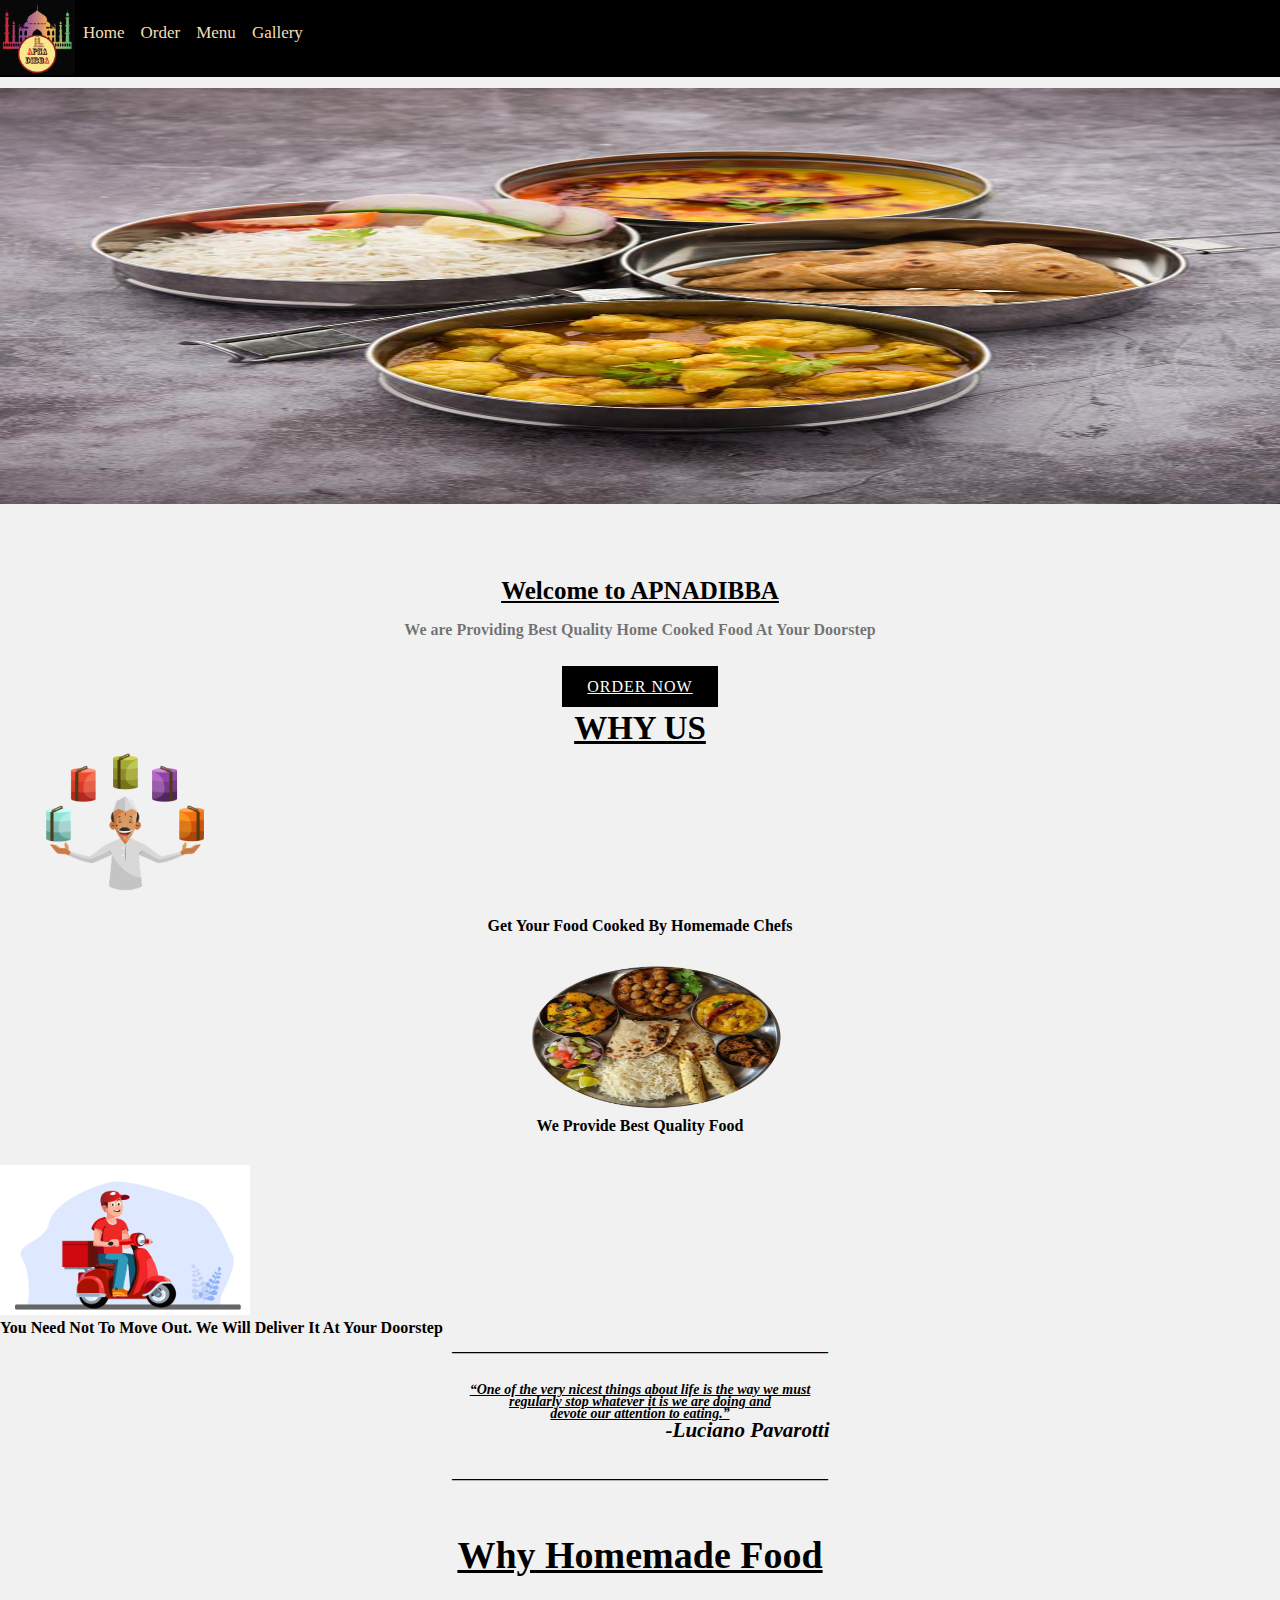
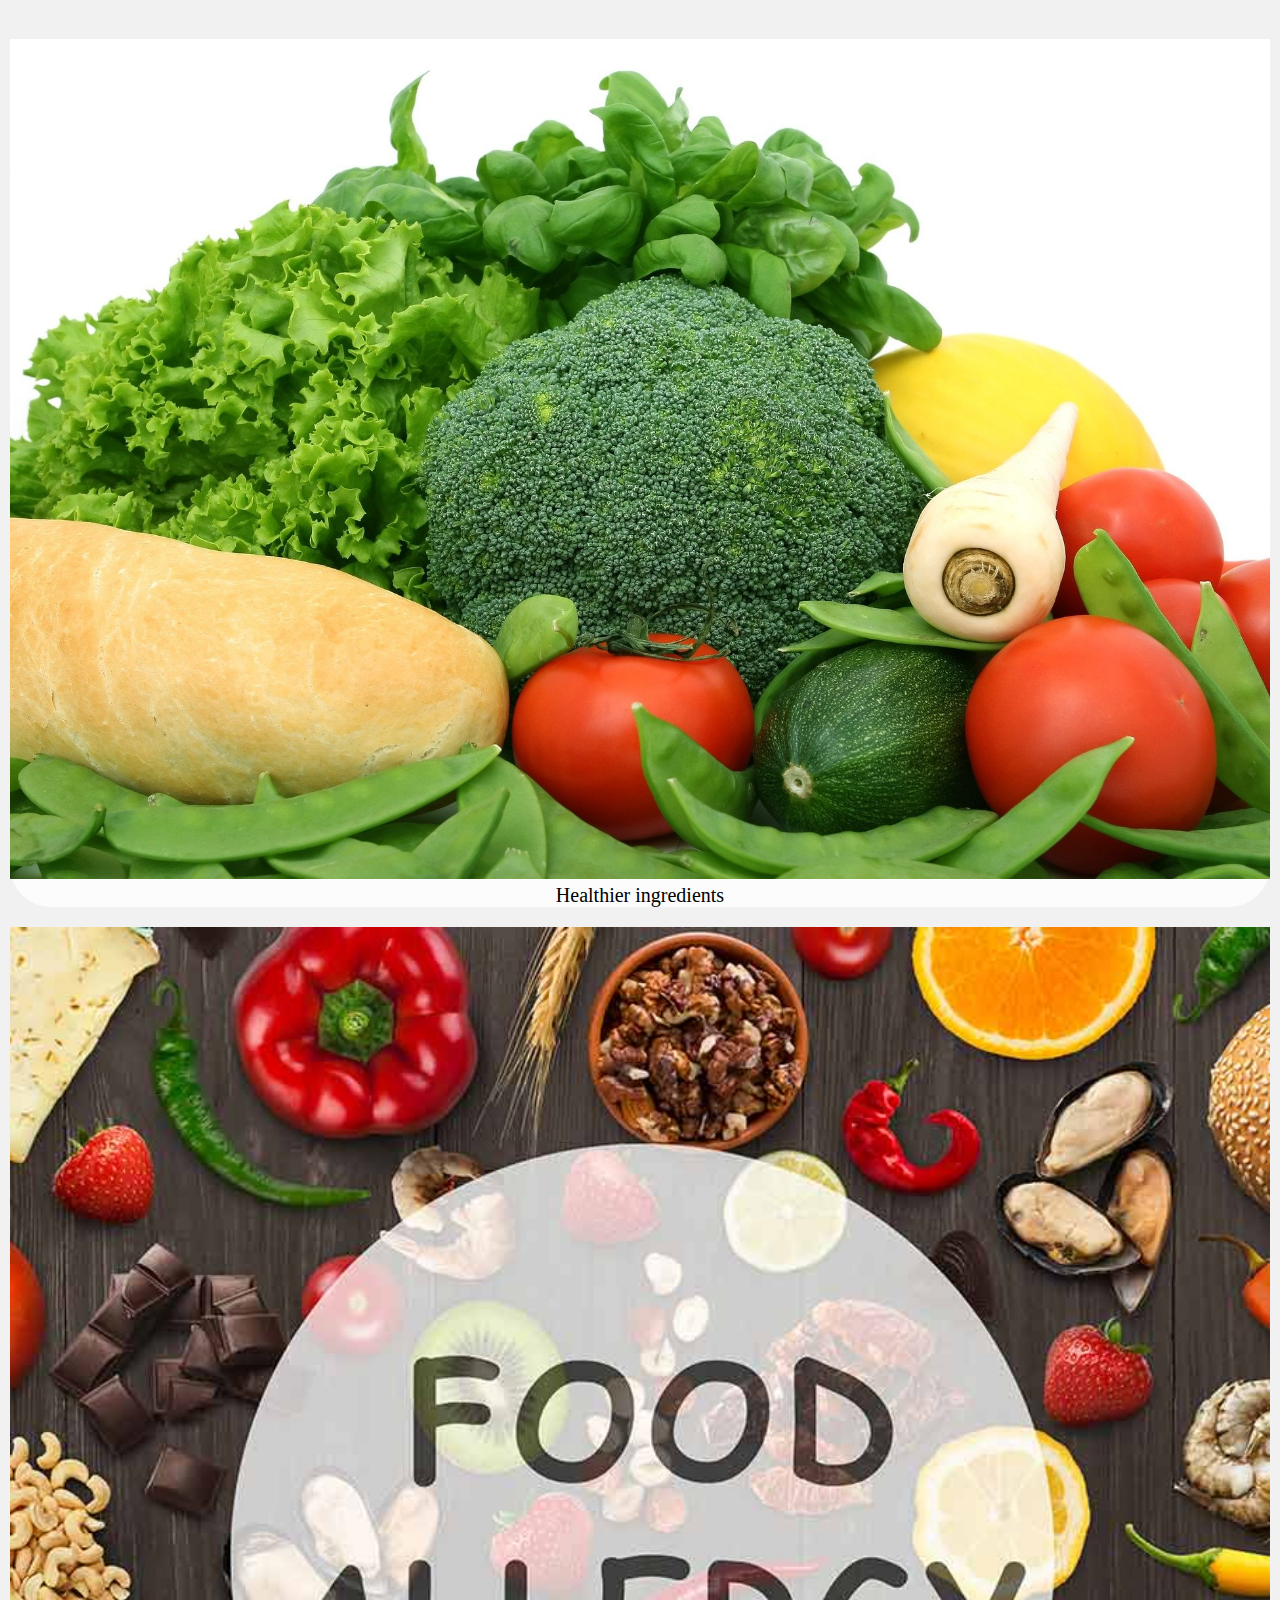
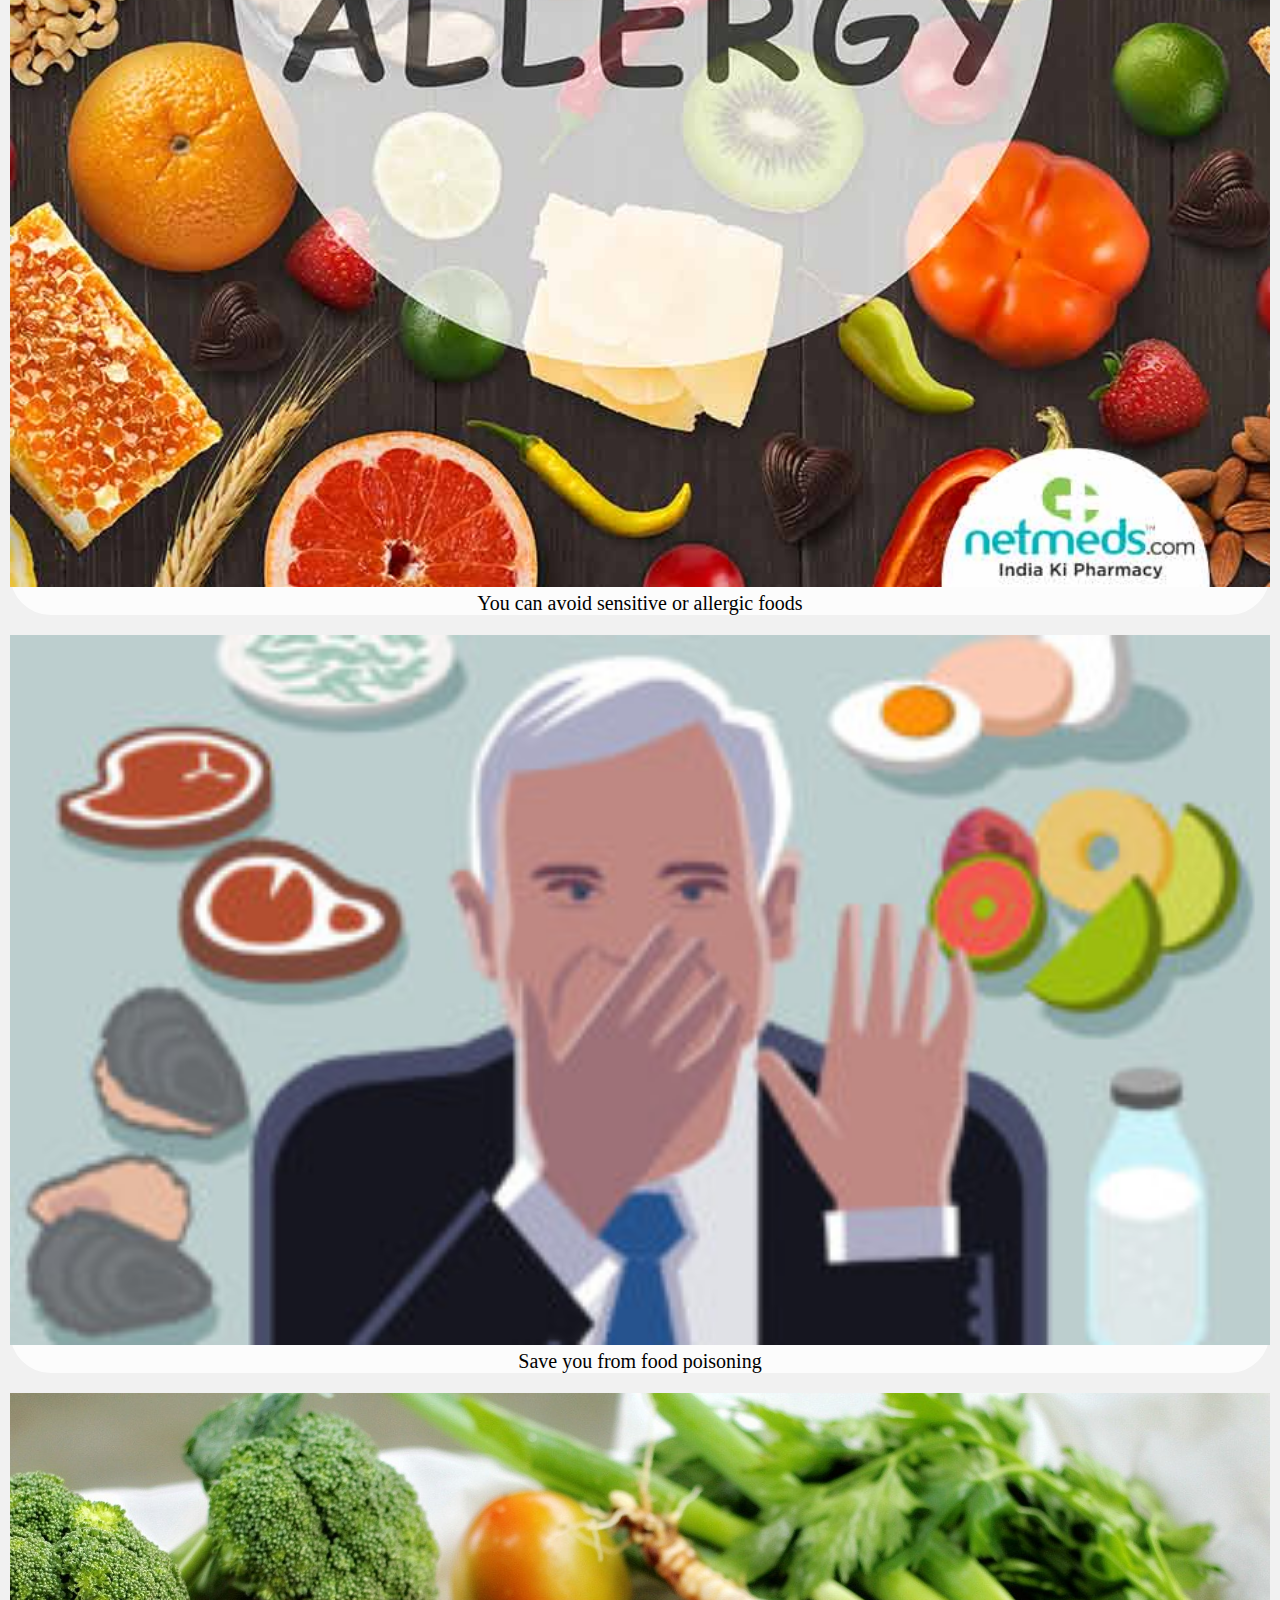
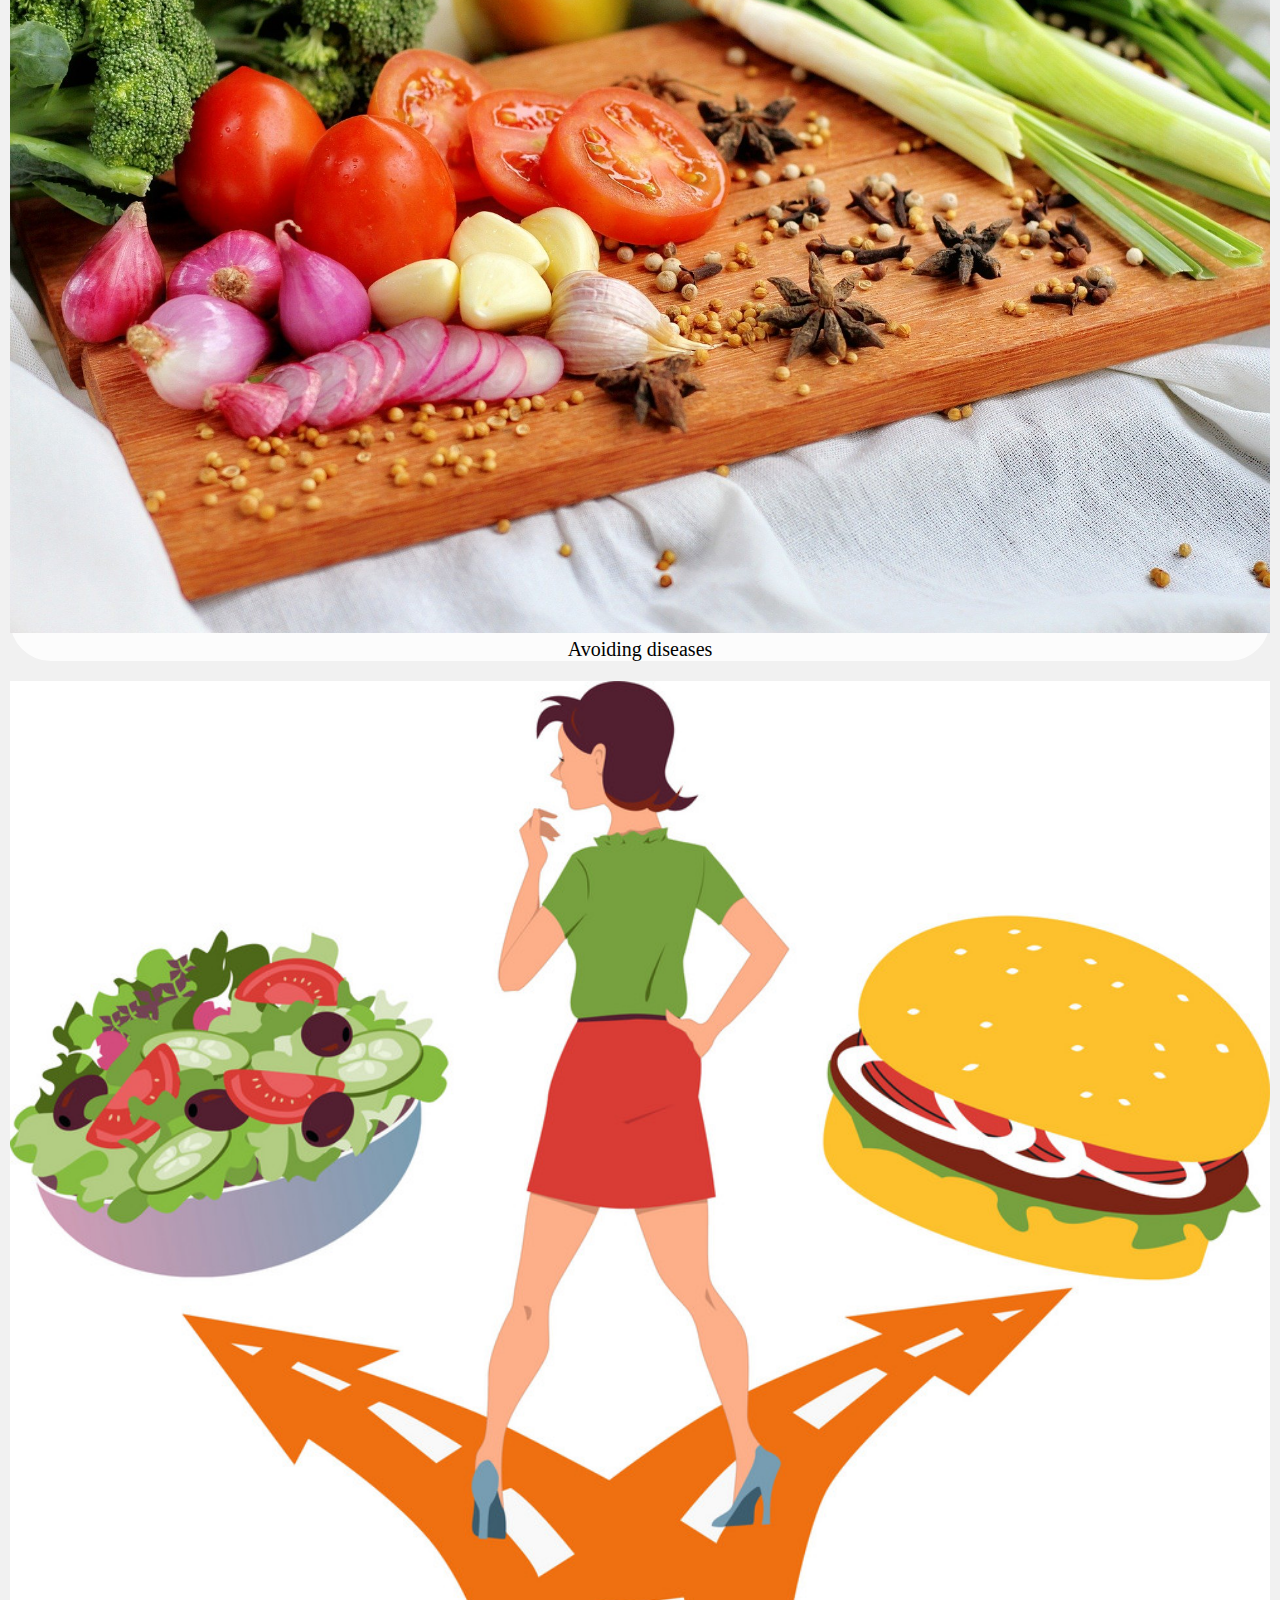
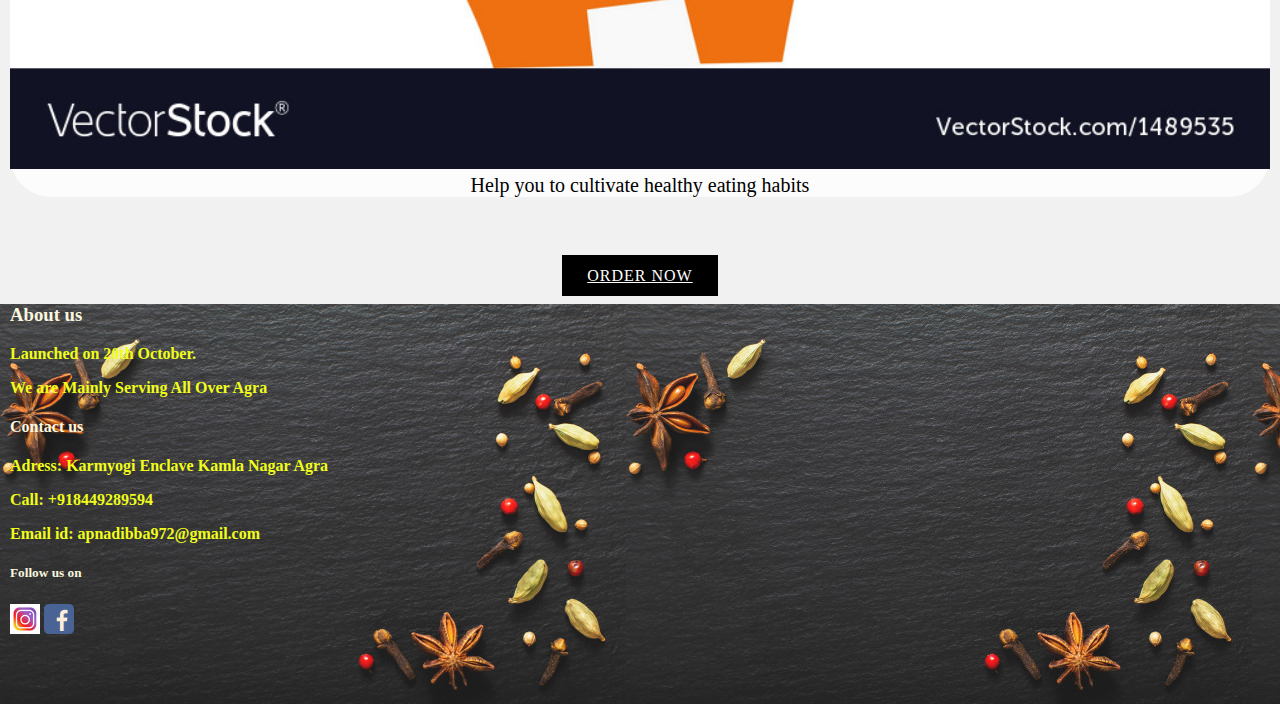
<file: index.html>
<!doctype html>
<html lang="en">
  <head>
    <!-- Required meta tags -->
    <meta charset="utf-8">
    <meta name="viewport" content="width=device-width, initial-scale=1, shrink-to-fit=no">

    <!-- Bootstrap CSS -->
    <link rel="stylesheet" href="https://cdn.jsdelivr.net/npm/bootstrap@4.5.3/dist/css/bootstrap.min.css" integrity="sha384-TX8t27EcRE3e/ihU7zmQxVncDAy5uIKz4rEkgIXeMed4M0jlfIDPvg6uqKI2xXr2" crossorigin="anonymous">
     <link rel="stylesheet" href="apnadibba.css">
    <title>APNADIBBA-Providing Best Quality Food Homemade Food</title>
  </head>
  <body>
    

      <div class="container1">
        <nav class="navbar1">
             <img src="logo.jpg" width="75" height="75" alt="" loading="lazy">
            <a class="nav1"  href="index.html">Home</a>
            <a class="nav1" href="https://sharemystore.com/apnadibba" target="_blank">Order</a> 
            <a class="nav1" href="menu.html">Menu</a>
            <a class="nav1" href="gallery.html">Gallery</a>
        </nav>
     </div>

      <img src="image1.jpg" class="rounded float-right" id="firstimage" alt="Responsive image" height="600px" width="500px" >
       <h1 class="welcome">Welcome to APNADIBBA</h1>
      <p id="description">We are Providing Best Quality Home Cooked Food At Your Doorstep</p>

      <div class="orderNow">
        <a class="order" href="https://sharemystore.com/apnadibba"> Order Now</a>
      </div>

      <div class="whyUs"> WHY US</div>
       

      <div >
          <img src="chef.png" id="chef" alt="network error" class="rounded mx-auto d-block"  >
          <p class="font-italic" id="chefdescription">Get Your Food Cooked By Homemade Chefs</p>
      </div>


      <div style="text-align: center;" >
          <img src="thali.png" id="thali" alt="network error"   >
          <p class="font-italic" id="thalidescription">We Provide Best Quality Food</p>
      </div>


      <div >
          <img src="delivery.png" id="delivery" alt="network error" class="rounded mx-auto d-block"  >
          <p class="font-italic" id="deliverydescription">You Need Not To Move Out. We Will Deliver It At Your Doorstep</p>
      </div>

        <div class="lappyLine1"> __________________________________________________________________________________________</div>
        <div class="phoneLine1"> _______________________________________________</div>

         <div class="quote">
             <p class="quoteLine1">“One of the very nicest things about life is the way we must </p>
             <p class="quoteLine2"> regularly stop whatever it is we are doing and </p>
             <p class="quoteLine3"> devote our attention to eating.”</p>
             <p class="quoteWriter">  -Luciano Pavarotti </p>
         </div>

         <div class="lappyLine2"> __________________________________________________________________________________________</div>
         <div class="phoneLine2"> _______________________________________________</div>
         
         <div>
          <h2>Why Homemade Food</h2>
         </div>
     

          <div class="whyHomemade">
               <p class="whyHomemade1" ><img class="whyHomemadeImage" src="healthyingredients.jpg" alt=""> Healthier ingredients</p>
               <p class="whyHomemade1"><img class="whyHomemadeImage" src="allergicfood.jpg" alt="">You can avoid sensitive or allergic foods</p> 
               <p class="whyHomemade1"><img class="whyHomemadeImage" src="foodpoision.jpg" alt="">Save you from food poisoning</p> 
               <p class="whyHomemade1"><img class="whyHomemadeImage" src="avoid.jpg" alt=""> Avoiding diseases</p>
               <p class="whyHomemade1"><img class="whyHomemadeImage" src="healthy-eating-habits.jpg" width="200px" alt=""> Help you to cultivate healthy eating habits</p> 
           </div>

      <div class="orderNow1">
       <a class="order1" href="https://sharemystore.com/apnadibba"> Order Now</a>
     </div>


      <div id="details">
          <div id="about">
            <h3>About us</h3>
            <p id="aboutus">Launched on 20th October. </p>
            <p id="aboutus"> We are Mainly Serving All Over Agra</p>
         </div>
        <div id="contact">
          <h4>Contact us</h4>
          <p id="contactus"> Adress: Karmyogi Enclave Kamla Nagar Agra </p>
          <p id="contactus"> Call: +918449289594 </p>
          <p id="contactus"> Email id: apnadibba972@gmail.com</p>
        </div>
        <div id="follow">
          <h5>Follow us on</h5>
          <a href="https://www.instagram.com/apnadibba/" target="_blank"> <img src="instagram.jpg" alt="" height="30px" width="30px"></a>
          <a href="https://www.facebook.com/Apnadibba-106952137870589/?tsid=0.4845667752961569&source=result" target="_blank"> <img src="fb.png" alt="" height="30px" width="30px"></a>
         
        </div>
     </div>
        
    
       

    <script src="https://code.jquery.com/jquery-3.5.1.slim.min.js" integrity="sha384-DfXdz2htPH0lsSSs5nCTpuj/zy4C+OGpamoFVy38MVBnE+IbbVYUew+OrCXaRkfj" crossorigin="anonymous"></script>
    <script src="https://cdn.jsdelivr.net/npm/bootstrap@4.5.3/dist/js/bootstrap.bundle.min.js" integrity="sha384-ho+j7jyWK8fNQe+A12Hb8AhRq26LrZ/JpcUGGOn+Y7RsweNrtN/tE3MoK7ZeZDyx" crossorigin="anonymous"></script>
    
    
  
  </body>
</html>
</file>
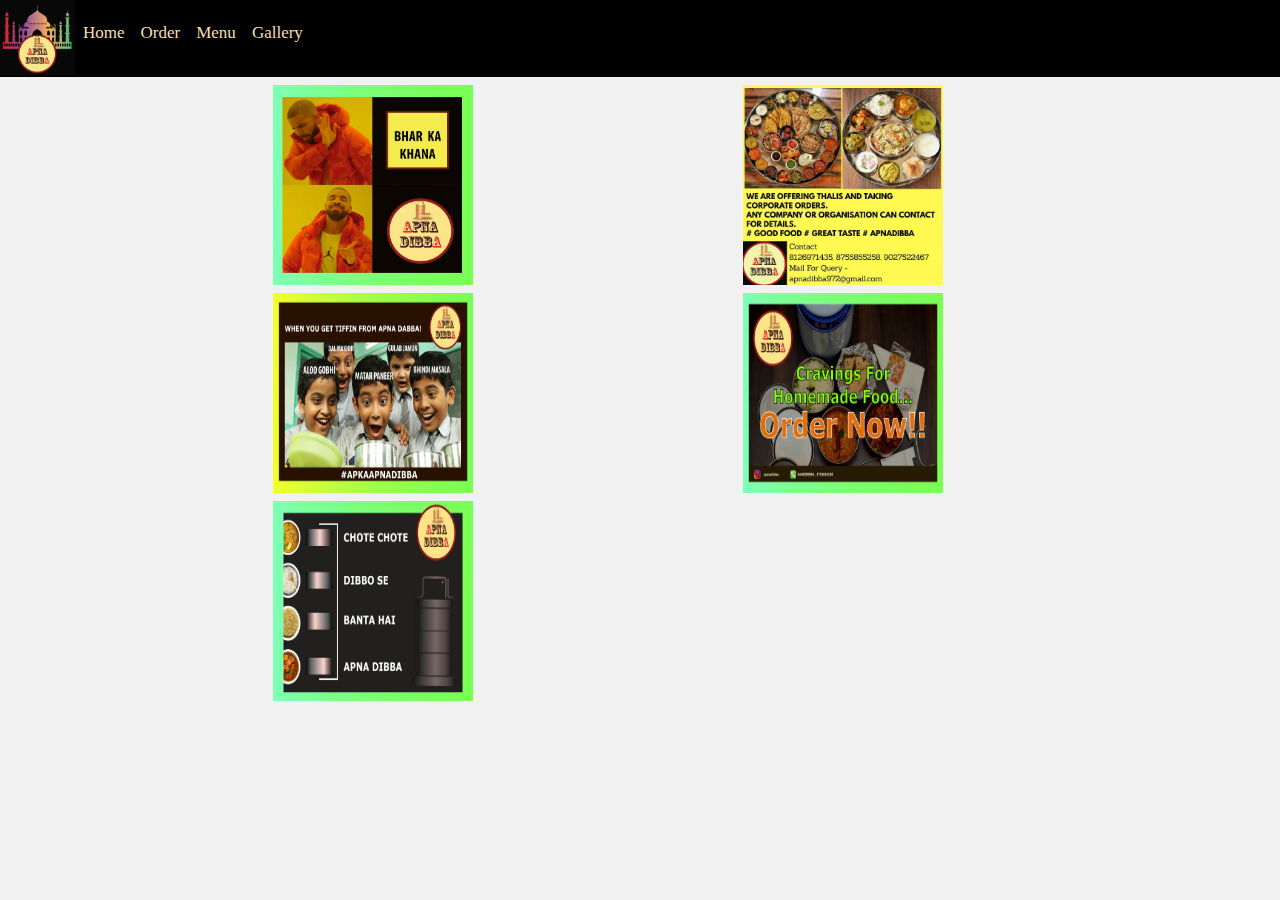
<file: gallery.html>
<!DOCTYPE html>
<html lang="en">
<head>
    <meta charset="UTF-8">
    <meta name="viewport" content="width=device-width, initial-scale=1.0">
    <title>Gallery-apnadibba</title>
    <link rel="stylesheet" href="apnadibba.css">
    <link rel="stylesheet" href="gallery.css">
</head>
<body>

    <div class="container1">
        
        <nav class="navbar1">
             <img src="logo.jpg" width="75" height="75" alt="" loading="lazy">
            <a class="nav1"  href="index.html">Home</a>
            <a class="nav1" href="https://sharemystore.com/apnadibba" target="_blank">Order</a> 
            <a class="nav1" href="menu.html">Menu</a>
            <a class="nav1" href="gallery.html">Gallery</a>
        </nav>
     </div>


     <div class="row">
            <div class="column">
                <img src="1.jpg" alt="" height="200px" width="200px">
                <img src="2.jpg" alt="" height="200px" width="200px">
                <img src="3.jpg" alt="" height="200px" width="200px">
                <img src="4.jpg" alt="" height="200px" width="200px">
                <img src="5.jpg" alt="" height="200px" width="200px">
            </div>
         </div>
       
        
    </div>
  
</body>
</html>
</file>
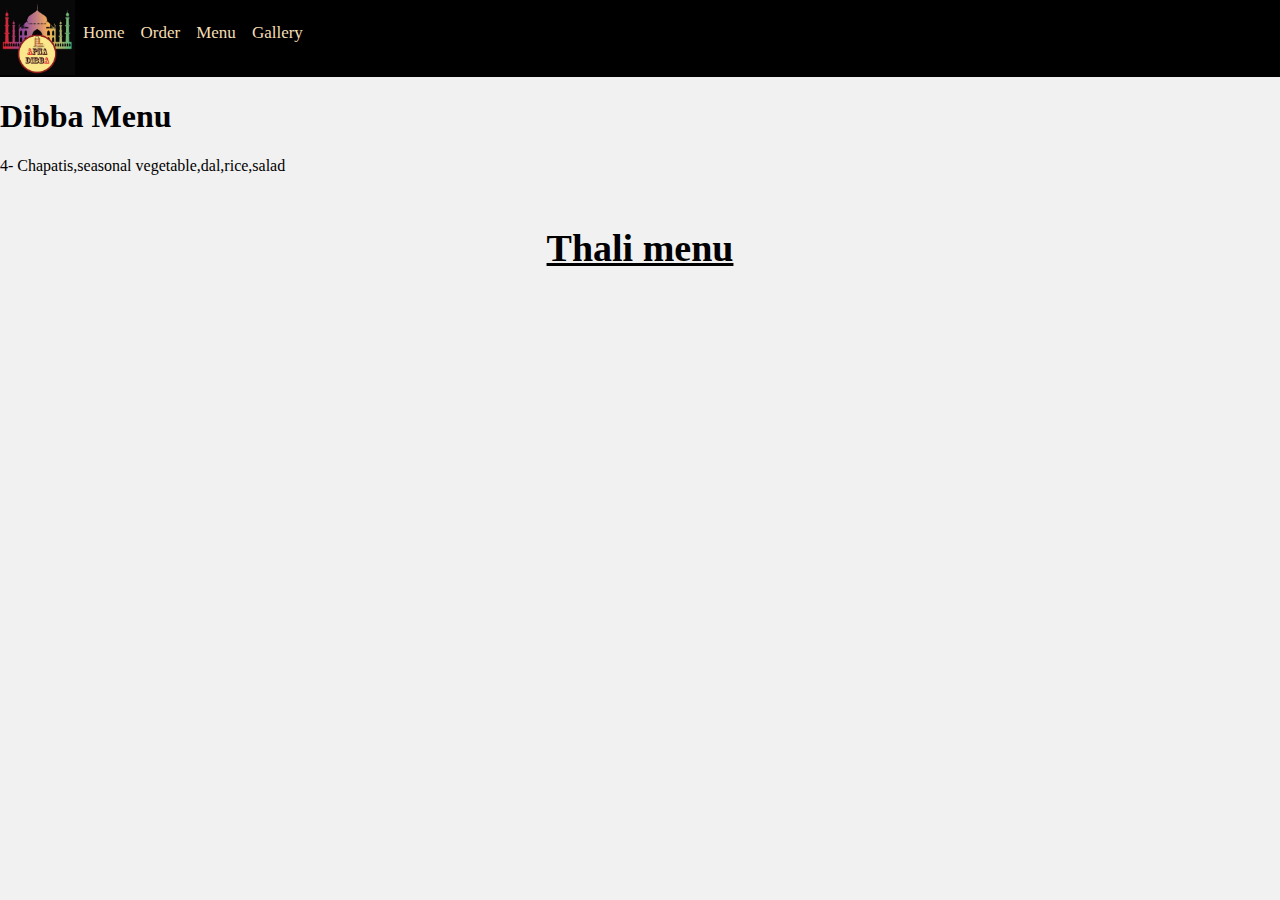
<file: menu.html>
<!DOCTYPE html>
<html lang="en">
<head>
    <meta charset="UTF-8">
    <meta name="viewport" content="width=device-width, initial-scale=1.0">
    <title>Menu-apnadibba</title>
    <link rel="stylesheet" href="apnadibba.css">
    <link rel="stylesheet" href="menu.css">
</head>
<body>

    <div class="container1">
        
        <nav class="navbar1">
             <img src="logo.jpg" width="75" height="75" alt="" loading="lazy">
            <a class="nav1"  href="index.html">Home</a>
            <a class="nav1" href="https://sharemystore.com/apnadibba" target="_blank">Order</a> 
            <a class="nav1" href="menu.html">Menu</a>
            <a class="nav1" href="gallery.html">Gallery</a>
        </nav>
   </div>


        <div id="menu"> 
            <div id="dibbaMenu">
                <h1>Dibba Menu</h1>
                <p>4- Chapatis,seasonal vegetable,dal,rice,salad </p>
            </div>
           <div id="thaliMenu">
               <h2>Thali menu</h2>
           </div>
        </div>
        
</body>
</html>
</file>
<file: apnadibba.css>
@import url('https://fonts.googleapis.com/css2?family=Yanone+Kaffeesatz&display=swap');

body{
    margin: 0px;
   padding: 0px;
   background-color: #f1f1f1;
}


.container1{
    display: flex;
 background-color: black;
 width: 100%;
}

.navbar1{
    display: flex;
    justify-content: center;
  height: 77px;
  /* width: 100%; */
}

.nav1{
    margin-left: 70px;
    padding-top: 15px;
    font-size: 28px;
    text-decoration: none;
    color: wheat;
     transition: 1s;
}
.nav1:hover{
color: white;
text-decoration: underline;
font-size: 30px;
padding: 10px;
}
a:hover {
    color: wheat;
    text-decoration: underline;
}
.nav1 a.active {
    background-color: #4CAF50;
    color: white;
  }

.logo{    
     height: 69px;
    width: 90px;
    padding: 0px;
}
#firstimage {
    padding-top: 29px;
    padding-right: 10px;
    height: 793px;
    margin-top: 42px;
}
.whyUs{
    font-weight: bold;
    text-decoration: underline;
    font-size: 33px;
    text-align: center;
}
.welcome{
    text-align: center;
    font-family:  'Roboto Slab', serif;
    font-weight: bold;
    font-size: 50px;
    padding-top: 30px;
    text-decoration: underline;
}
/* h2,h4{
    font-family:  'Roboto Slab', serif;
    color: rgb(242 63 20) ;
    font-size: 50px;
    font-weight: bold;
    text-align: center;
} */
h2{
    font-family:  'Roboto Slab', serif;
    font-size: 50px;
    font-weight: bold;
    text-align: center;
    text-decoration: underline;
    padding-top: 20px;
}
h2:hover{
    font-size: 55px;
    transition: 1s;
}

#description{
    text-align: center;
    font-weight: bold;
    color: #00000087;
}
#chef{
    
    height: 150px;
    width: 250px;
    /* padding-left: 40px; */
    text-align: center;
}
#thali {
    height: 250px;
    width: 250px;
    /* padding-left: 40px; */
    text-align: center;
    margin-top: -31px;
}
#chefdescription{
text-align: center;
font-weight: bold;
}
#thalidescription{
    text-align: center;
    font-weight: bold;
    margin-top: -50px;
    margin-bottom: 30px;
}
#delivery{
    height: 150px;
    width: 250px;
    /* padding-left: 40px; */
    text-align: center;
}

#deliverydescription{
    text-align: center;
    font-weight: bold;
    margin-top: 26px;
    margin-right: 38%;
}
.quoteLine1{
    text-align: center;
    font-weight: bold;
    font-style: italic;
    box-shadow: 47 32 black;
    color: black;
    font-size: 21px;
    margin-top: 27px;
    font-family: ui-rounded;
    text-decoration: underline;
}
.quoteLine2{
    text-align: center;
    font-weight: bold;
    font-style: italic;
    box-shadow: 47 32 black;
    color: black;
    font-size: 21px;
    margin-top: -18px;
    font-family: ui-rounded;
    text-decoration: underline;
}
.quoteLine3{text-align: center;
    font-weight: bold;
    font-style: italic;
    box-shadow: 47 32 black;
    color: black;
    font-size: 21px;
    margin-top: -18px;
    font-family: ui-rounded;
    text-decoration: underline;
}
.quoteWriter{
    margin-left: 62%;
    font-weight: bold;
    font-style: italic;
    box-shadow: 47 32 black;
    color: black;
    font-size: 21px;
    margin-top: -18px;
    font-family: ui-rounded;
}
 
.whyHomemade{
    grid-column-gap: 10px;
    grid-template-columns: auto auto auto;
    /* background-color: #2196F3; */
        padding: 10px;
        border-radius: 10px;   
        margin-top: 26px;
        margin-bottom: 40px;
}

.orderNow{
    text-align: center;
    margin-top: 39px;
    border-radius: 5px;
    margin-bottom: 14px;
}

.order1{
    padding: 12px 25px;
    color: #ffffff;
    font-size: 16px;
    text-transform: uppercase;
    letter-spacing: 1px;
    background-color: black;
    z-index: 1;
    outline: none;
    transition: all .5s
}
.orderNow1{
    text-align: center;
    margin-top: 39px;
    border-radius: 5px;
    margin-bottom: 14px;
}

.order{
    padding: 12px 25px;
    color: #ffffff;
    font-size: 16px;
    text-transform: uppercase;
    letter-spacing: 1px;
    background-color: black;
    z-index: 1;
    outline: none;
    transition: all .5s
}
  
  .whyHomemade1{
    background-color: rgba(255, 255, 255, 0.8);
    /* padding: 20px; */
    font-size: 20px;
    text-align: center;
    font-family: cursive;
    border-radius: 41px;
  }
  .whyHomemadeImage{
    height: 179px;
    width: 257px;
  }
.lappyLine1,.lappyLine2{
    font-weight: 900;
     text-align: center;
}
.phoneLine1,.phoneLine2{
    display: none;
}
@media screen and (max-width: 1300px){
   #thali{
      
    
    height: 243px;
    width: 302px;
    padding-left: 40px;
    text-align: center; 
   }
  
   .nav1{
    font-size: 17px;
    margin: 8px;
   }
   #firstimage{    
    width: 100%;
    margin-right: -6px;
    padding-top: 0px;
    height: 416px;
    margin-top: 11px;
    margin-bottom: 22px;
}

#deliverydescription {
    text-align: center;
    display: table-cell;
}
    /* margin-right: 38%; */
 
.phoneLine1,.phoneLine2{
    display: block;
    font-weight: 900;
    text-align: center;
}
.lappyLine1,.lappyLine2{
    display: none;
}

.quoteWriter{
    margin-left: 52%;
}
 h2{
    font-size: 38px;
 }
 .whyHomemadeImage {
    height: 100%;
    width: 100%;
}
.quoteLine1,.quoteLine2,.quoteLine3{
    font-size: 14px;
}
.welcome{
    font-size: 25px;
    margin-bottom: 13px;
}
}


  
@media screen and (min-width: 1300px){
    #phonesmall{
        display: none;
    }   
   .whyHomemade{
       display: flex;
   }
    /* #details{
        display: none;
      }
        */
}


#details{
    background-image: url('back.jpg');
    opacity: 0.89;

    height: 400px;
    width: 100%;
    background-color: black;
}
h3,h4,h5{
    font-family:  'Roboto Slab', serif;
    color: #fcf8dd;
    font-weight: bold;  
}
#aboutus,#contactus,#aboutus1,#contactus1{
    color: #f0ff00;
    font-weight: bold;
}
#about{
    margin-left: 10px;
}
#contact{
    margin-left: 10px;

}
#follow{
    
    margin-left: 10px;
}
</file>
<file: gallery.css>
body{
  padding: 0px;
  margin: 0px;
}
.row {
    display: flex;
    flex-wrap: wrap;
    padding: 0 4px;
  }
  
  /* Create two equal columns that sits next to each other */
  .column {
    flex: 50%;
    padding: 0 4px;
  }
  
  .column img {
    margin-top: 8px;
    vertical-align: middle;
    margin-left: 21%;
  }
</file>
<file: menu.css>
#menu{;
}
</file>
